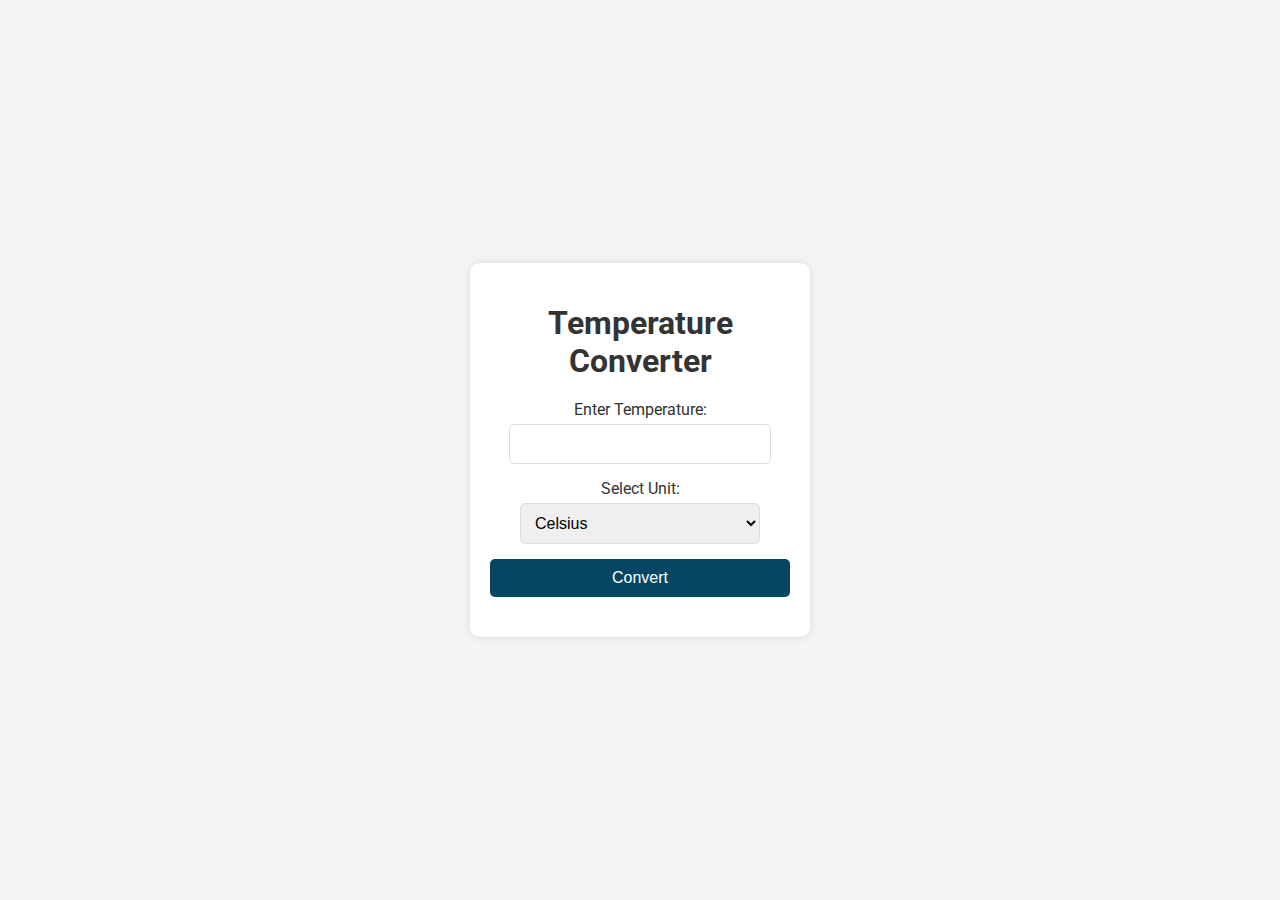
<file: Task3_TemperatureConverterWebsite/index.html>
<!DOCTYPE html>
<html lang="en">
<head>
    <meta charset="UTF-8">
    <meta name="viewport" content="width=device-width, initial-scale=1.0">
    <title>Temperature Converter</title>
    <link rel="stylesheet" href="./style.css">
</head>
<body>

    <div class="converter">
        <h1>Temperature Converter</h1>
        <div class="form-group">
            <label for="temperature">Enter Temperature:</label>
            <input type="number" id="temperature" required>
        </div>
        <div class="form-group">
            <label for="unit">Select Unit:</label>
            <select id="unit">
                <option value="Celsius">Celsius</option>
                <option value="Fahrenheit">Fahrenheit</option>
                <option value="Kelvin">Kelvin</option>
            </select>
        </div>
        <button onclick="convertTemperature()">Convert</button>
        <div class="result" id="result"></div>
    </div>

    <script src="./script.js"></script>
</body>
</html>
</file>
<file: Task3_TemperatureConverterWebsite/style.css>
@import url('https://fonts.googleapis.com/css2?family=Roboto:ital,wght@0,100;0,300;0,400;0,500;0,700;0,900;1,100;1,300;1,400;1,500;1,700;1,900&display=swap');

body {
    font-family: "Roboto", sans-serif;
    background-color: #f4f4f4;
    margin: 0;
    padding: 0;
    display: flex;
    justify-content: center;
    align-items: center;
    height: 100vh;
}
.converter {
    background-color: #ffffff;
    padding: 20px;
    border-radius: 10px;
    box-shadow: 0 0 10px rgba(0, 0, 0, 0.1);
    width: 300px;
    text-align: center;
}
.converter h1 {
    margin-bottom: 20px;
    color: #333333;
}
.converter .form-group {
    margin-bottom: 15px;
}
.converter label {
    display: block;
    margin-bottom: 5px;
    color: #333333;
}
.converter input[type="number"],
.converter select {
    width: 80%;
    padding: 10px;
    font-size: 1rem;
    border: 1px solid #ddd;
    border-radius: 5px;
}
.converter button {
    background-color: #064663;
    color: #ffffff;
    font-size: 1rem;
    padding: 10px;
    border: none;
    border-radius: 5px;
    cursor: pointer;
    width: 100%;
}
.converter button:hover {
    background-color: #ECB365;
}
.converter .result {
    margin-top: 20px;
    font-size: 1.2rem;
    color: #333333;
}
</file>
